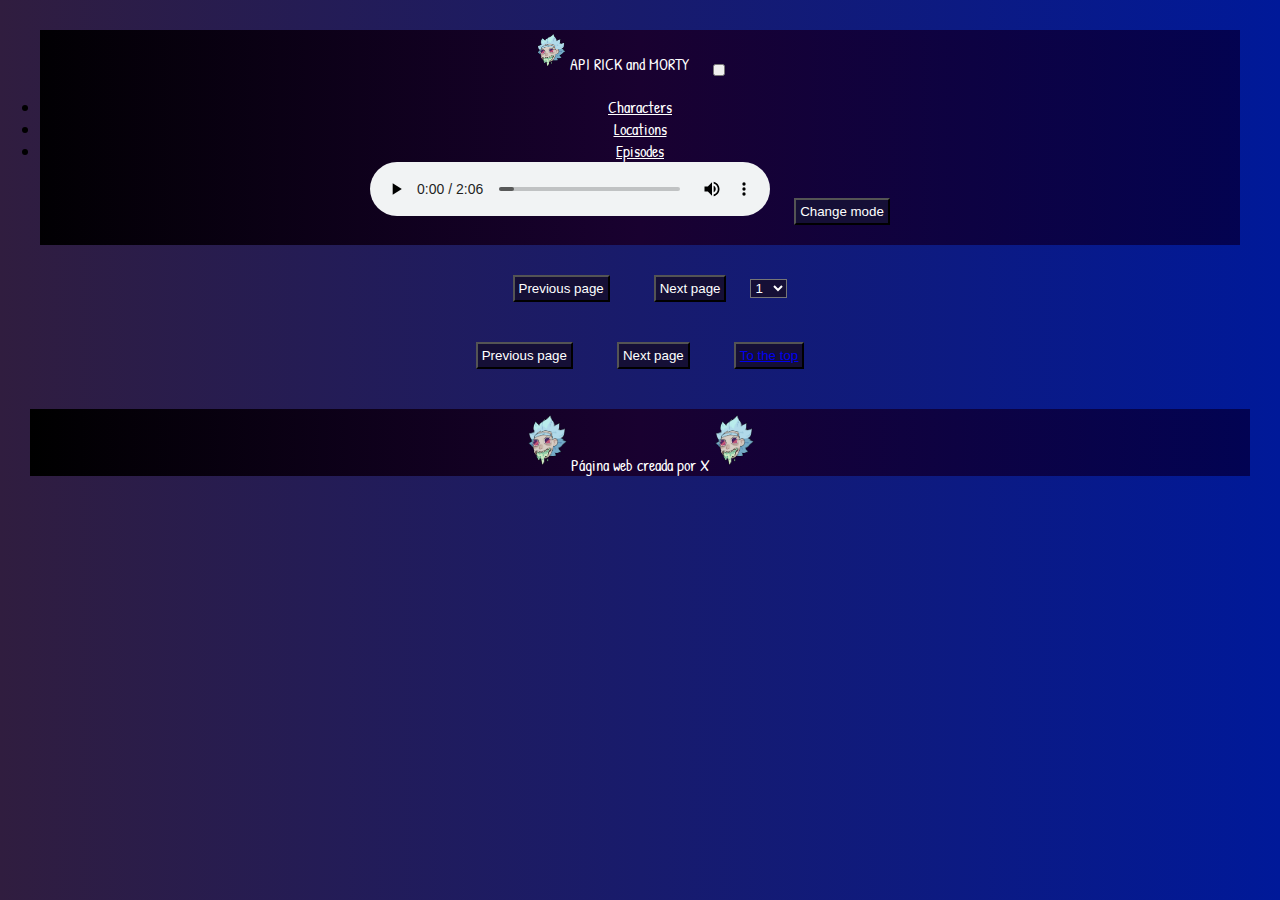
<file: index.html>
<!DOCTYPE html>
<html lang="es">
<head>
    <meta charset="UTF-8">
    <meta name="viewport" content="width=device-width, initial-scale=1.0">
    <title>Rick and Morty API</title>
    <style>
        @import url('https://fonts.googleapis.com/css2?family=Patrick+Hand&display=swap');
    </style>
    <link rel="icon" href="pestaña.png" type="image/png">
    <link href="https://cdn.jsdelivr.net/npm/bootstrap@5.3.2/dist/css/bootstrap.min.css" rel="stylesheet" integrity="sha384-T3c6CoIi6uLrA9TneNEoa7RxnatzjcDSCmG1MXxSR1GAsXEV/Dwwykc2MPK8M2HN" crossorigin="anonymous">
    <link rel="stylesheet" href="style.css">
</head>
<body>
    
    <nav class="navbar navbar-expand-lg bg-success">
        <div class="container-fluid">
            <img src="Logo.png" alt="Logo" width="30" height="40" class="d-inline-block align-text-top">
          
          <a class="navbar-brand" > API RICK and MORTY</a>
          
          <button class="navbar-toggler" type="button" data-bs-toggle="collapse" data-bs-target="#navbarNav" aria-controls="navbarNav" aria-expanded="false" aria-label="Toggle navigation">
            <span class="navbar-toggler-icon"></span>
          </button>
          <div class="collapse navbar-collapse" id="navbarNav">
            <ul class="navbar-nav">
              <li class="nav-item">
                <a class="nav-link" aria-current="page" href="index.html">Characters</a>
              </li>
              <li class="nav-item">
                <a class="nav-link" href="lugares.html">Locations</a>
              </li>
              <li class="nav-item">
                <a class="nav-link" href="capitulos.html">Episodes</a>
              </li>
            </ul>
          </div>
          <audio controls>
            <source src="intro.mp3" type="audio/mpeg">
          </audio>
          <button id="modoBoton" onclick="cambiarModo()">Change mode</button> <!-- Botón para cambiar el modo -->
        </div>
    </nav>

    <button id="prevPage" onclick="previousPage()">Previous page</button>
    <button id="nextPage" onclick="nextPage()">Next page</button>

    <select name="pagina" id="pagina" onchange="apiRick(this.value)">
        <script>
            for (let i = 1; i <= 42; i++) {
                document.write(`<option value="${i}">${i}</option>`)
            }
        </script>
    </select>

    <div id="resultado"></div>

    
    <button id="prevPage" onclick="previousPage()">Previous page</button>
    <button id="nextPage" onclick="nextPage()">Next page</button>
   
    <button id="subir"><a href="#top">To the top</a></button>


  
    
    <script src="rick.js"></script>
    
</body>

<footer>

  <div class="footer-row">
    <div class="footer-column">
      <p><img src="Logo.png">  Página web creada por X  <img src="Logo.png"></p>
    </div>
  </div>

</footer>
</file>
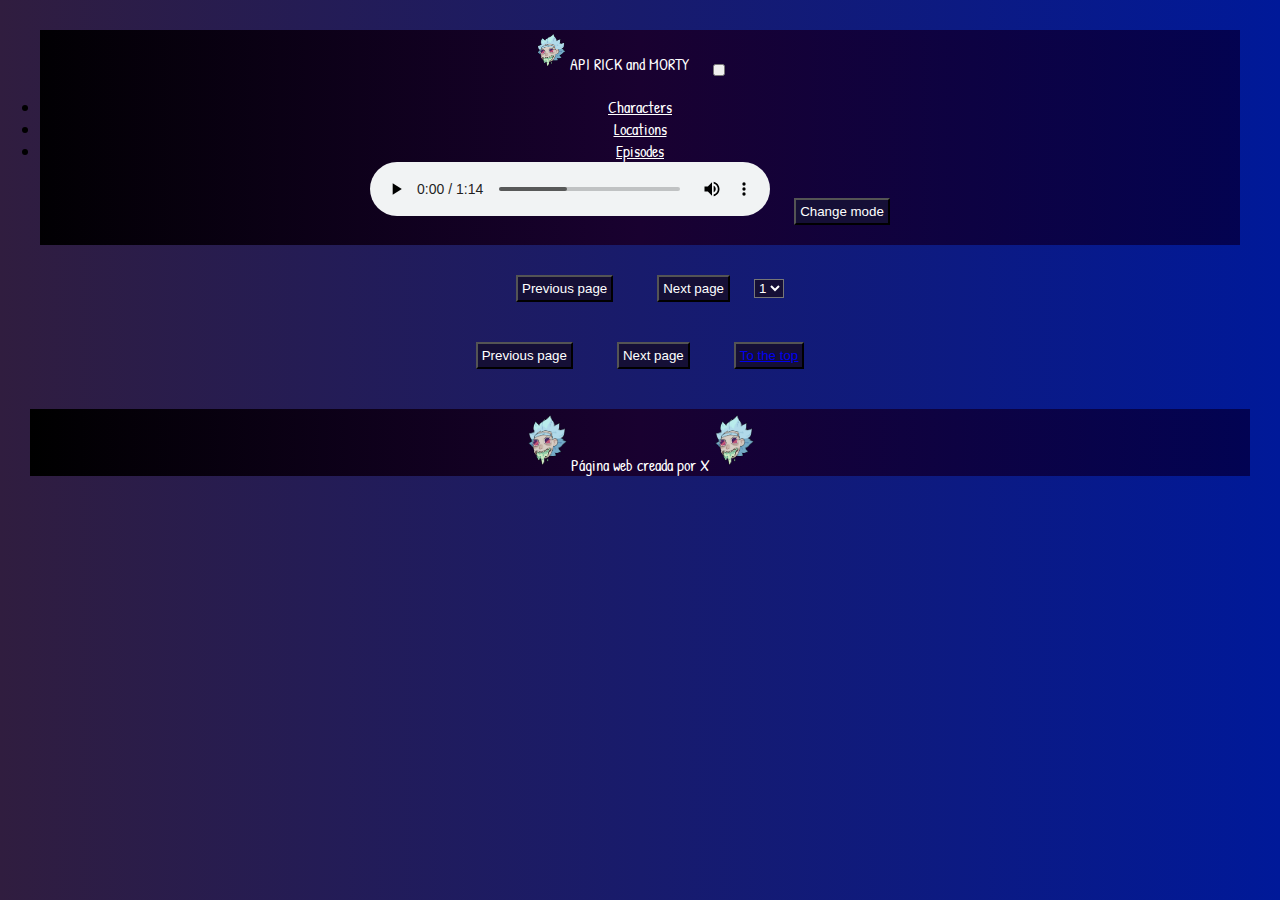
<file: capitulos.html>
<!DOCTYPE html>
<html lang="es">
<head>
    <meta charset="UTF-8">
    <meta name="viewport" content="width=device-width, initial-scale=1.0">
    <title>Rick y Morty API</title>
    <style>
        @import url('https://fonts.googleapis.com/css2?family=Patrick+Hand&display=swap');
    </style>
    <link href="https://cdn.jsdelivr.net/npm/bootstrap@5.3.2/dist/css/bootstrap.min.css" rel="stylesheet" integrity="sha384-T3c6CoIi6uLrA9TneNEoa7RxnatzjcDSCmG1MXxSR1GAsXEV/Dwwykc2MPK8M2HN" crossorigin="anonymous">
    <link rel="stylesheet" href="style.css">
</head>
<body>
    
  <nav class="navbar navbar-expand-lg bg-success">
    <div class="container-fluid">
        <img src="Logo.png" alt="Logo" width="30" height="40" class="d-inline-block align-text-top">
      
      <a class="navbar-brand" > API RICK and MORTY</a>
      
      <button class="navbar-toggler" type="button" data-bs-toggle="collapse" data-bs-target="#navbarNav" aria-controls="navbarNav" aria-expanded="false" aria-label="Toggle navigation">
        <span class="navbar-toggler-icon"></span>
      </button>
      <div class="collapse navbar-collapse" id="navbarNav">
        <ul class="navbar-nav">
          <li class="nav-item">
            <a class="nav-link" aria-current="page" href="index.html">Characters</a>
          </li>
          <li class="nav-item">
            <a class="nav-link" href="lugares.html">Locations</a>
          </li>
          <li class="nav-item">
            <a class="nav-link" href="capitulos.html">Episodes</a>
          </li>
        </ul>
      </div>
      <audio controls>
        <source src="glorzo.mp3" type="audio/mpeg">
      </audio>
      <button id="modoBoton" onclick="cambiarModo()">Change mode</button> <!-- Botón para cambiar el modo -->
    </div>
</nav>


<button id="prevPage" onclick="previousPage()">Previous page</button>
<button id="nextPage" onclick="nextPage()">Next page</button>


<select name="pagina" id="pagina" onchange="apiRick(this.value)">
    <script>
        for (let i = 1; i <= 3; i++) {
            document.write(`<option value="${i}">${i}</option>`)
        }
    </script>
</select>

    <div id="resultado"></div>


    <button id="prevPage" onclick="previousPage()">Previous page</button>
    <button id="nextPage" onclick="nextPage()">Next page</button>
   
    <button id="subir"><a href="#top">To the top</a></button>
      
      
    <script src="episodios.js"></script>
</body>

<footer>

  <div class="footer-row">
    <div class="footer-column">
      <p><img src="Logo.png">  Página web creada por X  <img src="Logo.png"></p>
    </div>
  </div>

</footer>
</file>
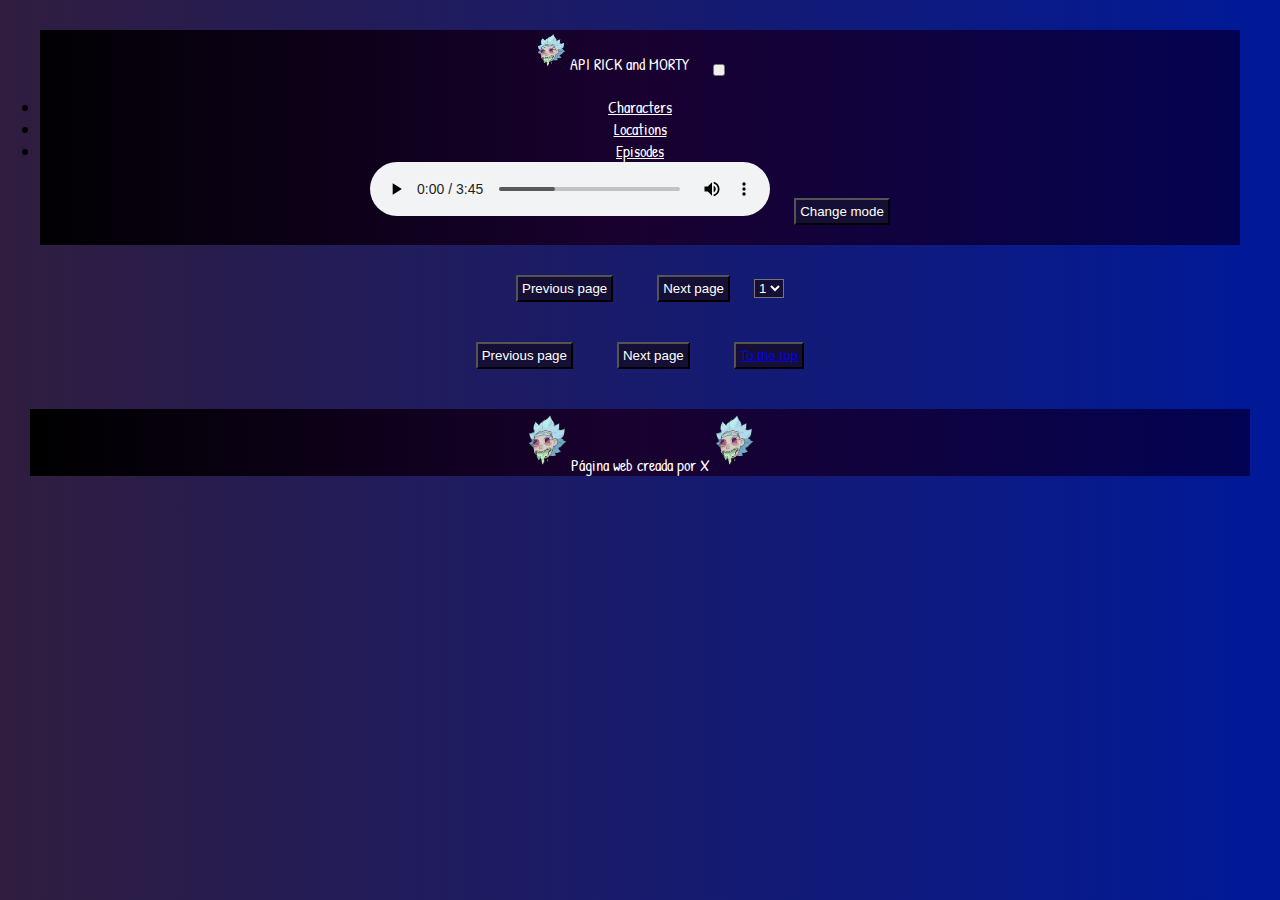
<file: lugares.html>
<!DOCTYPE html>
<html lang="es">
<head>
    <meta charset="UTF-8">
    <meta name="viewport" content="width=device-width, initial-scale=1.0">
    <title>Rick y Morty API</title>
    <style>
        @import url('https://fonts.googleapis.com/css2?family=Patrick+Hand&display=swap');
    </style>
    <link href="https://cdn.jsdelivr.net/npm/bootstrap@5.3.2/dist/css/bootstrap.min.css" rel="stylesheet" integrity="sha384-T3c6CoIi6uLrA9TneNEoa7RxnatzjcDSCmG1MXxSR1GAsXEV/Dwwykc2MPK8M2HN" crossorigin="anonymous">
    <link rel="stylesheet" href="style.css">
</head>
<body>
    
  <nav class="navbar navbar-expand-lg bg-success">
    <div class="container-fluid">
        <img src="Logo.png" alt="Logo" width="30" height="40" class="d-inline-block align-text-top">
      
      <a class="navbar-brand" > API RICK and MORTY</a>
      
      <button class="navbar-toggler" type="button" data-bs-toggle="collapse" data-bs-target="#navbarNav" aria-controls="navbarNav" aria-expanded="false" aria-label="Toggle navigation">
        <span class="navbar-toggler-icon"></span>
      </button>
      <div class="collapse navbar-collapse" id="navbarNav">
        <ul class="navbar-nav">
          <li class="nav-item">
            <a class="nav-link" aria-current="page" href="index.html">Characters</a>
          </li>
          <li class="nav-item">
            <a class="nav-link" href="lugares.html">Locations</a>
          </li>
          <li class="nav-item">
            <a class="nav-link" href="capitulos.html">Episodes</a>
          </li>
        </ul>
      </div>
      <audio controls>
        <source src="evilmorty.mp3" type="audio/mpeg">
      </audio>
      <button id="modoBoton" onclick="cambiarModo()">Change mode</button> <!-- Botón para cambiar el modo -->
    </div>
</nav>


<button id="prevPage" onclick="previousPage()">Previous page</button>
<button id="nextPage" onclick="nextPage()">Next page</button>

<select name="pagina" id="pagina" onchange="apiRick(this.value)">
    <script>
        for (let i = 1; i <= 7; i++) {
            document.write(`<option value="${i}">${i}</option>`)
        }
    </script>
</select>

    <div id="resultado"></div>
    
    <button id="prevPage" onclick="previousPage()">Previous page</button>
    <button id="nextPage" onclick="nextPage()">Next page</button>
   
    <button id="subir"><a href="#top">To the top</a></button>
      
    <script src="ubicaciones.js"></script>
</body>

<footer>

  <div class="footer-row">
    <div class="footer-column">
      <p><img src="Logo.png">  Página web creada por X  <img src="Logo.png"></p>
    </div>
  </div>

</footer>
</file>
<file: style.css>
*{
    margin: 0;
    padding: 0;
    box-sizing: border-box;
}

body{
    text-align: center;
    background-attachment: fixed;
    margin: 30px;
    font-family: 'Patrick Hand', cursive;
    background: linear-gradient(90deg, #301d3f 0%, #001999 100%);}

#resultado{
    display: grid;
    grid-template-columns: repeat(4, 1fr);
    grid-template-rows: auto;
    gap: 20px;
}

.navbar {
    margin: 10px;
    background-image: linear-gradient(to right, rgb(255, 0, 157), rgb(132, 0, 255), rgb(0, 2, 128));
    background-attachment: fixed;
}

button{
    margin: 20px;
    padding: 4px;
}

footer {
    background-color: white;
	display: inline-block;
	margin-top: 1.25em;
	padding: 0px;
	position: relative;
	width: 100%;
	 }

  .footer-column p img {
	width: 40px;
	
  }


audio {
    width: 100%; /* ancho al 100% del contenedor */
    max-width: 400px; /*ancho máximo si es necesario */
    margin: 0 auto; /* Centra el reproductor */
}


.navbar-brand{
    color: #FC466B;
}






























/* MODO OSCURO*/

.card {
    background-color: #211c33; 
    color: white; 
}

/* BOTO CHANGE MODE*/
#modoBoton {
    background-color: rgb(21, 15, 54); 
    color: rgb(255, 255, 255); 
}

/* BOTO PREVIOUS PAGE*/
#prevPage {
    background-color: rgb(21, 15, 54); 
    color: rgb(255, 255, 255); 
}

/* BOTON NEXT PAGE*/
#nextPage {
    background-color: rgb(21, 15, 54); 
    color: rgb(255, 255, 255); 
}

/*NUMERO DE PAGINA*/
#pagina {
    background-color: rgb(21, 15, 54); 
    color: rgb(255, 255, 255); 
}


.navbar {
    margin: 10px;
    background-image: linear-gradient(to right, rgb(0, 0, 0), rgb(25, 1, 48), rgb(2, 3, 83));
    background-attachment: fixed;
}

/* Cambia el color del texto del navbar en modo oscuro */
.navbar a {
    color: rgb(255, 255, 255); 
}

footer {
    background-image: linear-gradient(to right, rgb(0, 0, 0), rgb(25, 1, 48), rgb(2, 3, 83));
}


footer p {
    color: rgb(255, 255, 255); 
}


/* Color al pasar por encima del texto del nav */
.navbar a:hover {
    color: #ccbaff;
}


#subir {
    background-color: rgb(21, 15, 54); 
    color: rgb(255, 255, 255); 
}
























/* MODO Claro */
.dark-mode {
    background: linear-gradient(90deg, #ff859d 0%, #748bff 100%);
}

.dark-mode .card {
    background-color: #ffffff; 
    color: rgb(0, 0, 0); 
}

/* modo oscuro boton */
.dark-mode #modoBoton {
    background-color: rgb(255, 255, 255); 
    color: rgb(0, 0, 0); 
}

.dark-mode #prevPage {
    background-color: rgb(255, 255, 255); 
    color: rgb(0, 0, 0); 
}

.dark-mode #nextPage {
    background-color: rgb(255, 255, 255); 
    color: rgb(0, 0, 0); 
}

.dark-mode #pagina {
    background-color: rgb(255, 255, 255); 
    color: rgb(0, 0, 0); 
}

.dark-mode .navbar {
    margin: 10px;
    background: linear-gradient(90deg, #FC466B 0%, #3F5EFB 100%);
    background-attachment: fixed;
}

.dark-mode .navbar a {
    color: rgb(0, 0, 0); 
}

.dark-mode footer {
    background: linear-gradient(90deg, #FC466B 0%, #3F5EFB 100%);
}

.dark-mode footer p {
    color: rgb(0, 0, 0); 
}

/* Evitar cambio de color al pasar el mouse en modo claro */
.navbar a:hover {
    color: #ffffff; 
}

/* Mantener el mismo color al pasar el mouse en modo oscuro */
.dark-mode .navbar a:hover {
    color: #000000; 
}

.dark-mode #subir {
    background-color: rgb(255, 255, 255); 
    color: rgb(0, 0, 0); 
}
</file>
